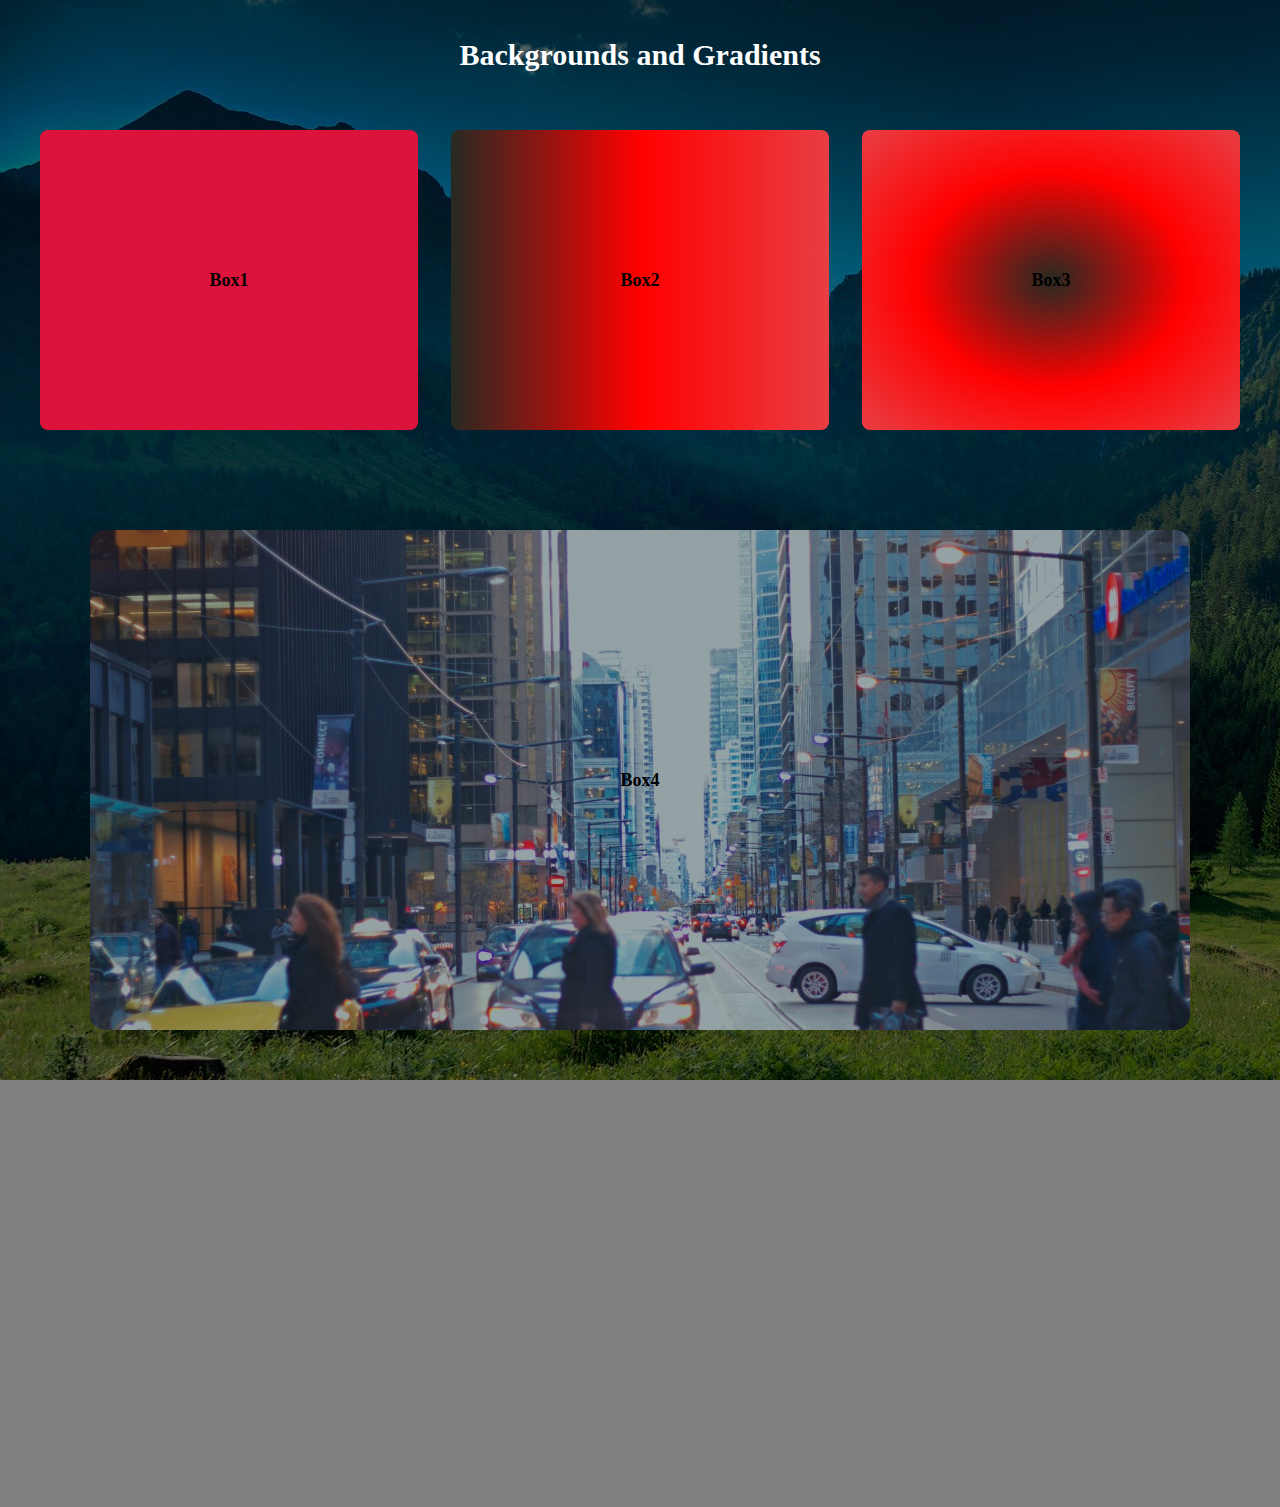
<file: block-BHaabu/index.html>
<!DOCTYPE html>
<html lang="en">
<head>
    <meta charset="UTF-8">
    <meta http-equiv="X-UA-Compatible" content="IE=edge">
    <meta name="viewport" content="width=device-width, initial-scale=1.0">
    <title>Background and Gradient</title>
    <link rel="stylesheet" href="assets/stylesheet/style.css">

</head>
<body>
    <main>
        <header class="header">
            <h1 class="heading">Backgrounds and Gradients</h1>
        </header>

        <div class="container">
            <div class="flex">
                <div class="box box1">
                <p>Box1</p>
                </div>
                <div class="box box2">
                <p>Box2</p>
                </div>
                <div class="box box3">
                <p>Box3</p>
                </div>
             </div>
        </div>

        <div class="img-container box">Box4</div>
    </main>
</body>
</html>
</file>
<file: block-BHaabu/assets/stylesheet/style.css>
/* http://meyerweb.com/eric/tools/css/reset/ 
   v2.0 | 20110126
   License: none (public domain)
*/

html, body, div, span, applet, object, iframe,
h1, h2, h3, h4, h5, h6, p, blockquote, pre,
a, abbr, acronym, address, big, cite, code,
del, dfn, em, img, ins, kbd, q, s, samp,
small, strike, strong, sub, sup, tt, var,
b, u, i, center,
dl, dt, dd, ol, ul, li,
fieldset, form, label, legend,
table, caption, tbody, tfoot, thead, tr, th, td,
article, aside, canvas, details, embed, 
figure, figcaption, footer, header, hgroup, 
menu, nav, output, ruby, section, summary,
time, mark, audio, video {
	margin: 0;
	padding: 0;
	border: 0;
	font-size: 100%;
	font: inherit;
	vertical-align: baseline;
}
/* HTML5 display-role reset for older browsers */
article, aside, details, figcaption, figure, 
footer, header, hgroup, menu, nav, section {
	display: block;
}
body {
	line-height: 1;
}
ol, ul {
	list-style: none;
}
blockquote, q {
	quotes: none;
}
blockquote:before, blockquote:after,
q:before, q:after {
	content: '';
	content: none;
}
table {
	border-collapse: collapse;
	border-spacing: 0;
}

/* Custom Styles */

* {
    box-sizing: border-box;
}

body {
    font-size: 18px;
    font-weight: 700;
    background: linear-gradient( rgba(0, 0, 0, .5), rgba(0, 0, 0, .5)), url(../media/mountain-1.jpg) no-repeat;     
    height: 163vh;
}

.flex {
    display: flex;
    justify-content: space-between;
    align-items: center;
}
/* Container */

.container {
    max-width: 1240px;
    padding: 20px 20px;
    margin: 0 auto;
}

/* Header */

.header {
    text-align: center;
}
.heading {
    margin-top: 40px;
    color: #fff;
    font-size: 30px;
}

.flex {
    margin-top: 40px;
}

.box {
    flex: 0 1 31.5%;
    display: flex;
    justify-content: center;
    align-items: center;
    height: 300px;
    border-radius: 8px;
}

.box1 {
    background: crimson;
}

.box2 {
    background: linear-gradient(90deg, #272A22,red, #E83E43 );
}

.box3 {
    background: radial-gradient(#272A22,red, #E83E43)
}

/* Image container */

.img-container {
    background: linear-gradient(rgba(0, 0, 0, .3), rgba(0, 0, 0, .3)), url(../media/walking-over-busy-street.jpg) no-repeat;
    width: 1100px;
    height: 500px;
    position: relative;
    top: 80px;
    background-size: cover;
    margin: 0 auto;
    border-radius: 15px;
}
</file>
